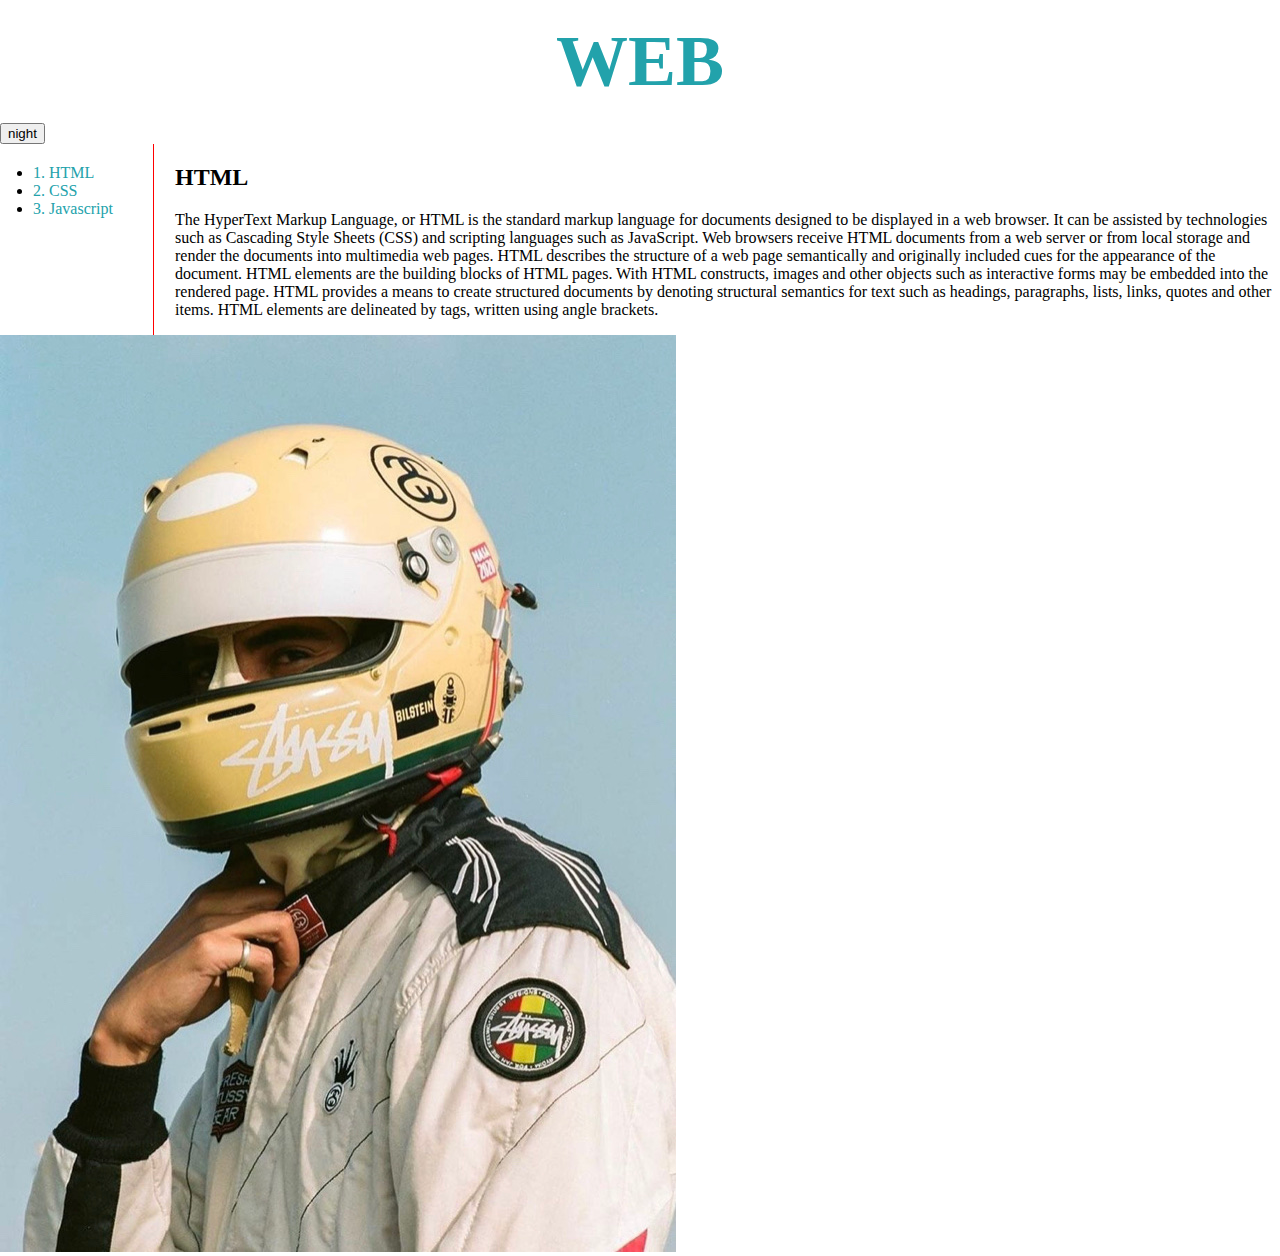
<file: index.html>
<!doctype html>
<html>
  <head>
    <title> WEB1 - HTML </title>
    <meta charset="utf-8">
    <link rel="stylesheet" href="style.css">
    <script src="colors.js">  </script>
  </head>

  <body>
    <h1><a href="https://www.w3.org/TR/html52/" target="_blank" title="html spef">WEB</a></h1>
    <input id="night_day" type="button" value="night" onclick="
      button(this);
    ">
    <div id="grid">
      <ul>
        <li><a href="index.html"> 1. HTML</a></li>
        <li><a href="2.html"> 2. CSS</a></li>
        <li><a href="3.html"> 3. Javascript</a></li>
      </ul>
      <div id="article">
        <h2>HTML</h2>
        <p>
  The HyperText Markup Language, or HTML is the standard markup language for documents designed to be displayed in a web browser. It can be assisted by technologies such as Cascading Style Sheets (CSS) and scripting languages such as JavaScript.

Web browsers receive HTML documents from a web server or from local storage and render the documents into multimedia web pages. HTML describes the structure of a web page semantically and originally included cues for the appearance of the document.

HTML elements are the building blocks of HTML pages. With HTML constructs, images and other objects such as interactive forms may be embedded into the rendered page. HTML provides a means to create structured documents by denoting structural semantics for text such as headings, paragraphs, lists, links, quotes and other items. HTML elements are delineated by tags, written using angle brackets.
        </p>
      </div>
    </div>
    <img src="stussy.jpg">
  </body>
</html>
</file>
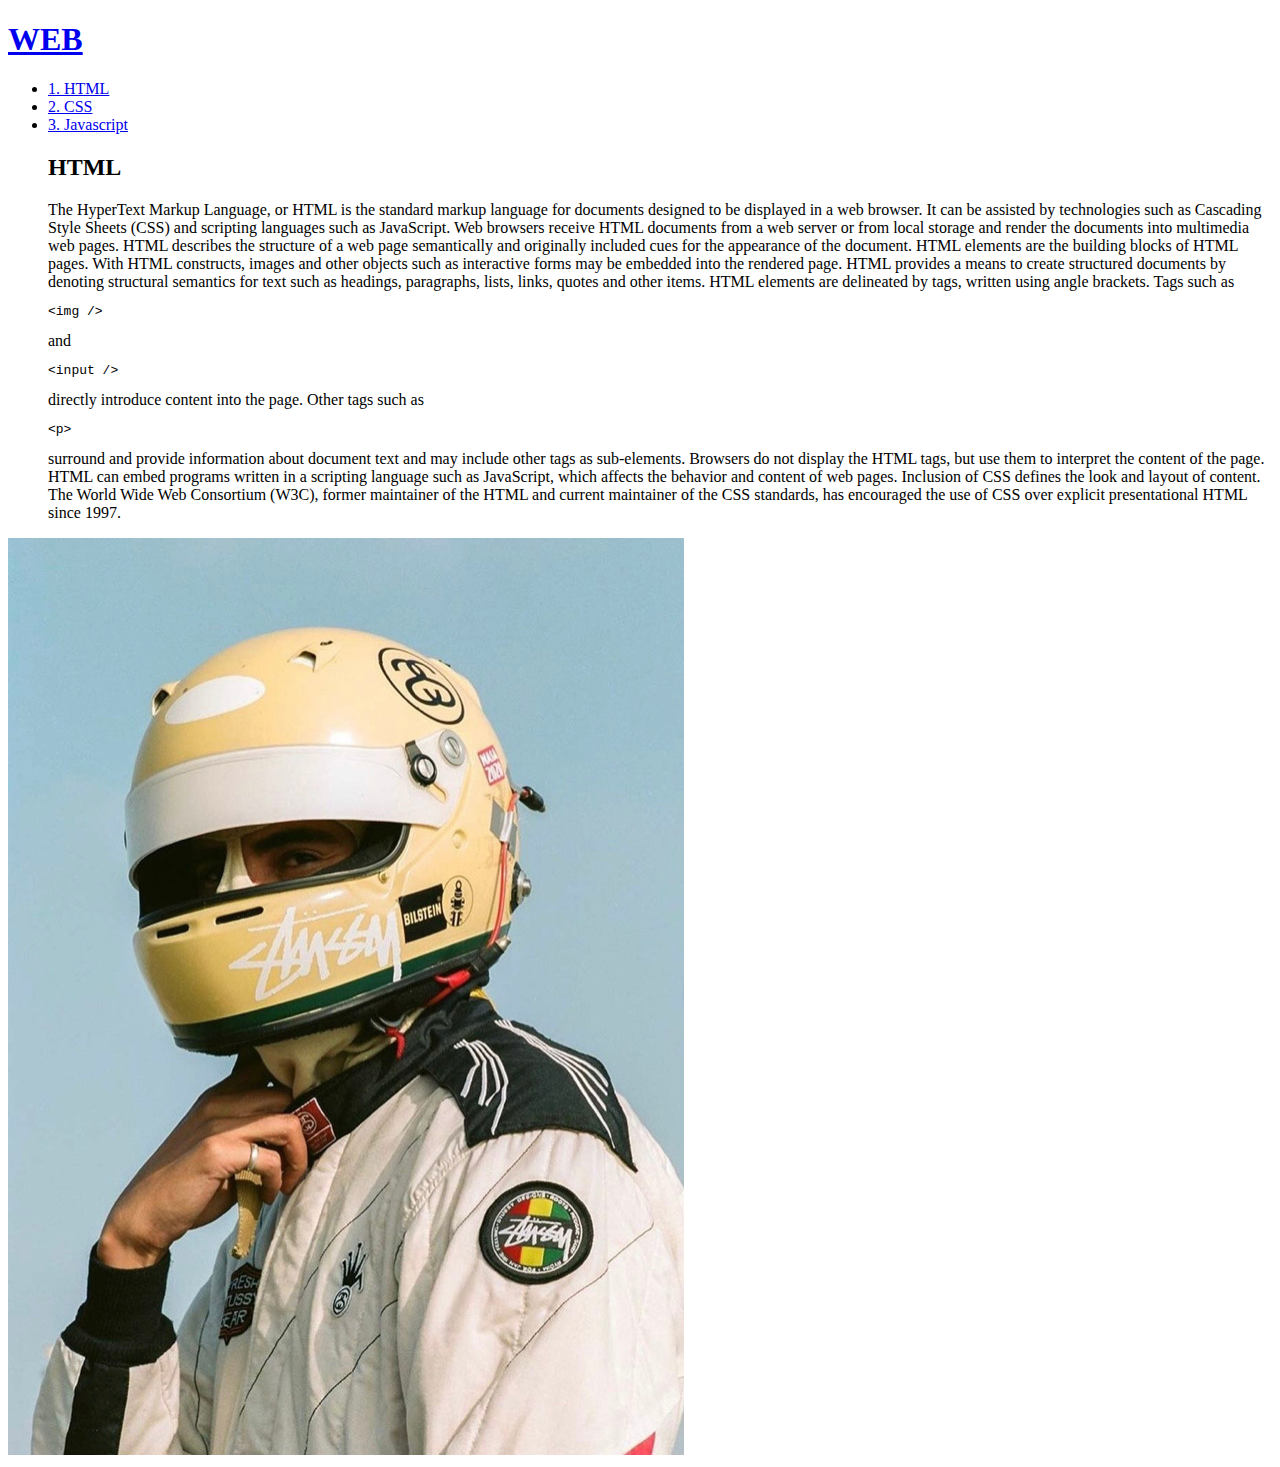
<file: 1.html>
<!doctype html>
<html>
<head>
<title> WEB1 - HTML </title>
<meta charset="utf-8">
</head>

<body>
<h1><a href="https://www.w3.org/TR/html52/" target="_blank" title="html spef">WEB</a></h1>
<ul>
  <li><a href="1.html"> 1. HTML</a></li>
  <li><a href="2.html"> 2. CSS</a></li>
  <li><a href="3.html"> 3. Javascript</a></li>
  <h2>HTML</h2>
  The HyperText Markup Language, or HTML is the standard markup language for documents designed to be displayed in a web browser. It can be assisted by technologies such as Cascading Style Sheets (CSS) and scripting languages such as JavaScript.

Web browsers receive HTML documents from a web server or from local storage and render the documents into multimedia web pages. HTML describes the structure of a web page semantically and originally included cues for the appearance of the document.

HTML elements are the building blocks of HTML pages. With HTML constructs, images and other objects such as interactive forms may be embedded into the rendered page. HTML provides a means to create structured documents by denoting structural semantics for text such as headings, paragraphs, lists, links, quotes and other items. HTML elements are delineated by tags, written using angle brackets. Tags such as <xmp><img /></xmp> and <xmp><input /></xmp> directly introduce content into the page. Other tags such as <xmp><p></xmp> surround and provide information about document text and may include other tags as sub-elements. Browsers do not display the HTML tags, but use them to interpret the content of the page.

HTML can embed programs written in a scripting language such as JavaScript, which affects the behavior and content of web pages. Inclusion of CSS defines the look and layout of content. The World Wide Web Consortium (W3C), former maintainer of the HTML and current maintainer of the CSS standards, has encouraged the use of CSS over explicit presentational HTML since 1997.
</ul>
<img src="stussy.jpg">
</body>
</html>
</file>
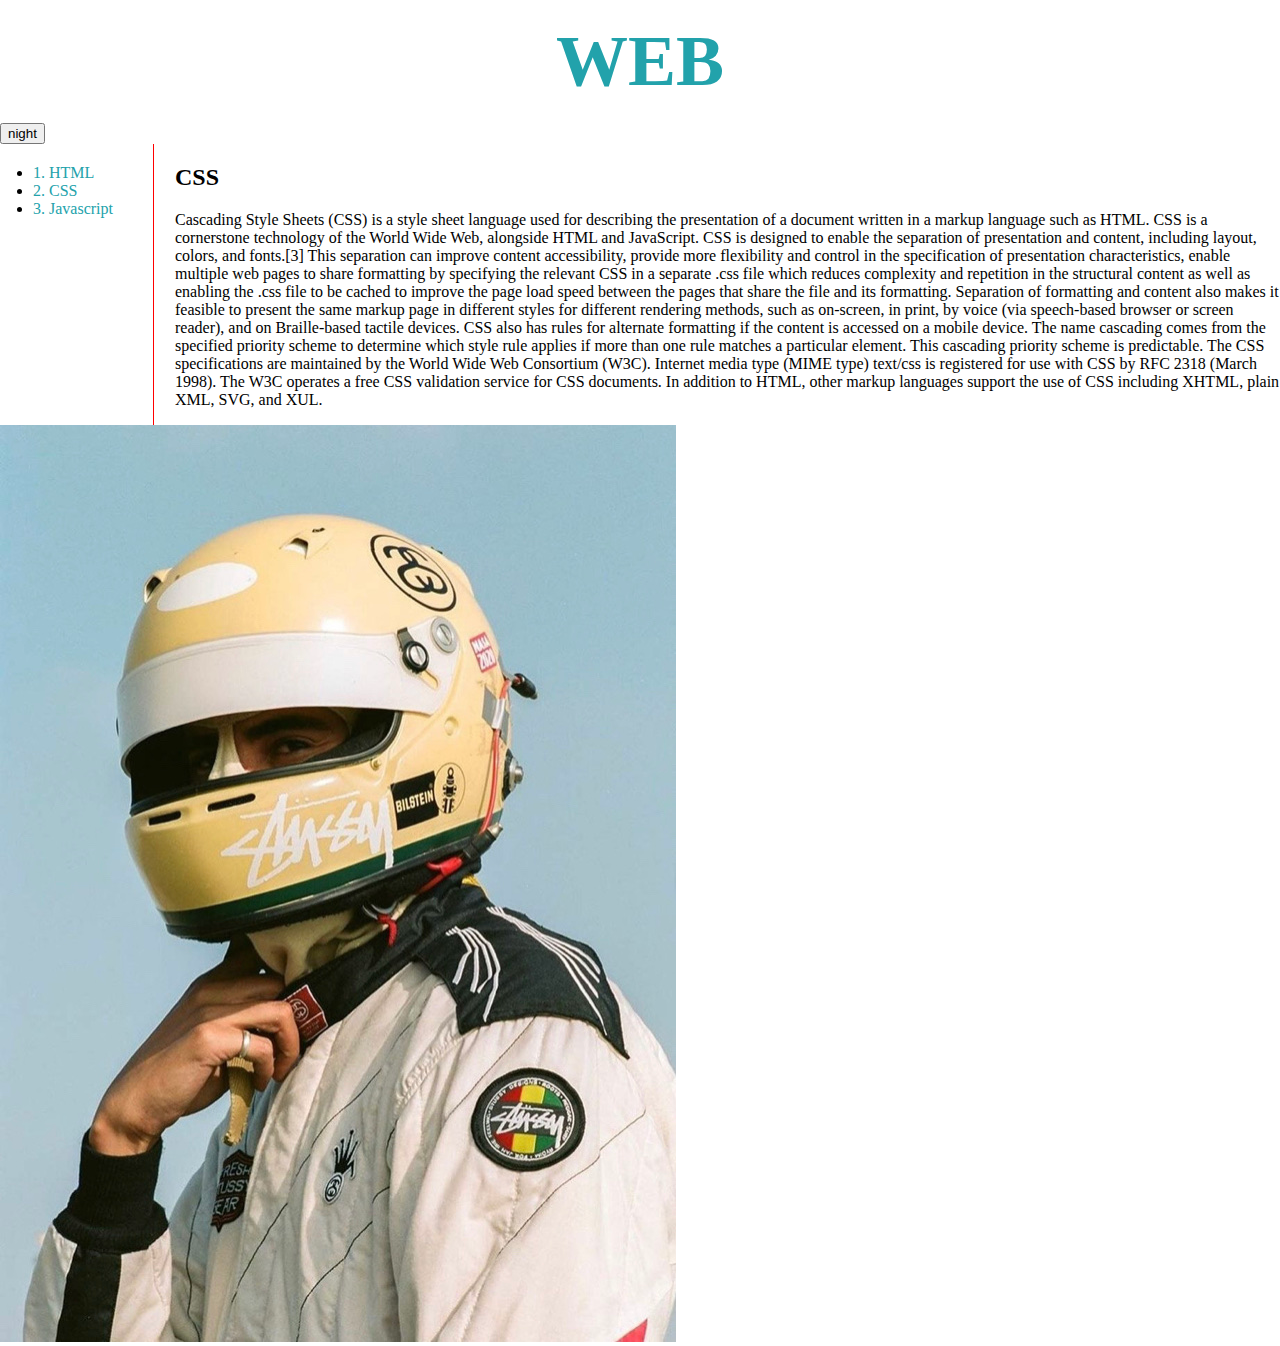
<file: 2.html>
<!doctype html>
<html>
  <head>
    <title> WEB1 - HTML </title>
    <meta charset="utf-8">
      <link rel="stylesheet" href="style.css">
      <script src="colors.js"> </script>
  </head>

<body>
  <h1><a href="https://www.w3.org/TR/html52/" target="_blank" title="html spef">WEB</a></h1>
  <input id="night_day" type="button" value="night" onclick="
    button(this);
  ">
  <div id="grid">
    <ul>
      <li><a href="index.html"> 1. HTML</a></li>
      <li><a href="2.html"> 2. CSS</a></li>
      <li><a href="3.html"> 3. Javascript</a></li>
    </ul>

    <div id="article">
      <h2>CSS</h2>
      <p>
  Cascading Style Sheets (CSS) is a style sheet language used for describing the presentation of a document written in a markup language such as HTML. CSS is a cornerstone technology of the World Wide Web, alongside HTML and JavaScript.

CSS is designed to enable the separation of presentation and content, including layout, colors, and fonts.[3] This separation can improve content accessibility, provide more flexibility and control in the specification of presentation characteristics, enable multiple web pages to share formatting by specifying the relevant CSS in a separate .css file which reduces complexity and repetition in the structural content as well as enabling the .css file to be cached to improve the page load speed between the pages that share the file and its formatting.

Separation of formatting and content also makes it feasible to present the same markup page in different styles for different rendering methods, such as on-screen, in print, by voice (via speech-based browser or screen reader), and on Braille-based tactile devices. CSS also has rules for alternate formatting if the content is accessed on a mobile device.

The name cascading comes from the specified priority scheme to determine which style rule applies if more than one rule matches a particular element. This cascading priority scheme is predictable.

The CSS specifications are maintained by the World Wide Web Consortium (W3C). Internet media type (MIME type) text/css is registered for use with CSS by RFC 2318 (March 1998). The W3C operates a free CSS validation service for CSS documents.

In addition to HTML, other markup languages support the use of CSS including XHTML, plain XML, SVG, and XUL.
      </p>
    </div>
  </div>
  <img src="stussy.jpg">
</body>
</html>
</file>
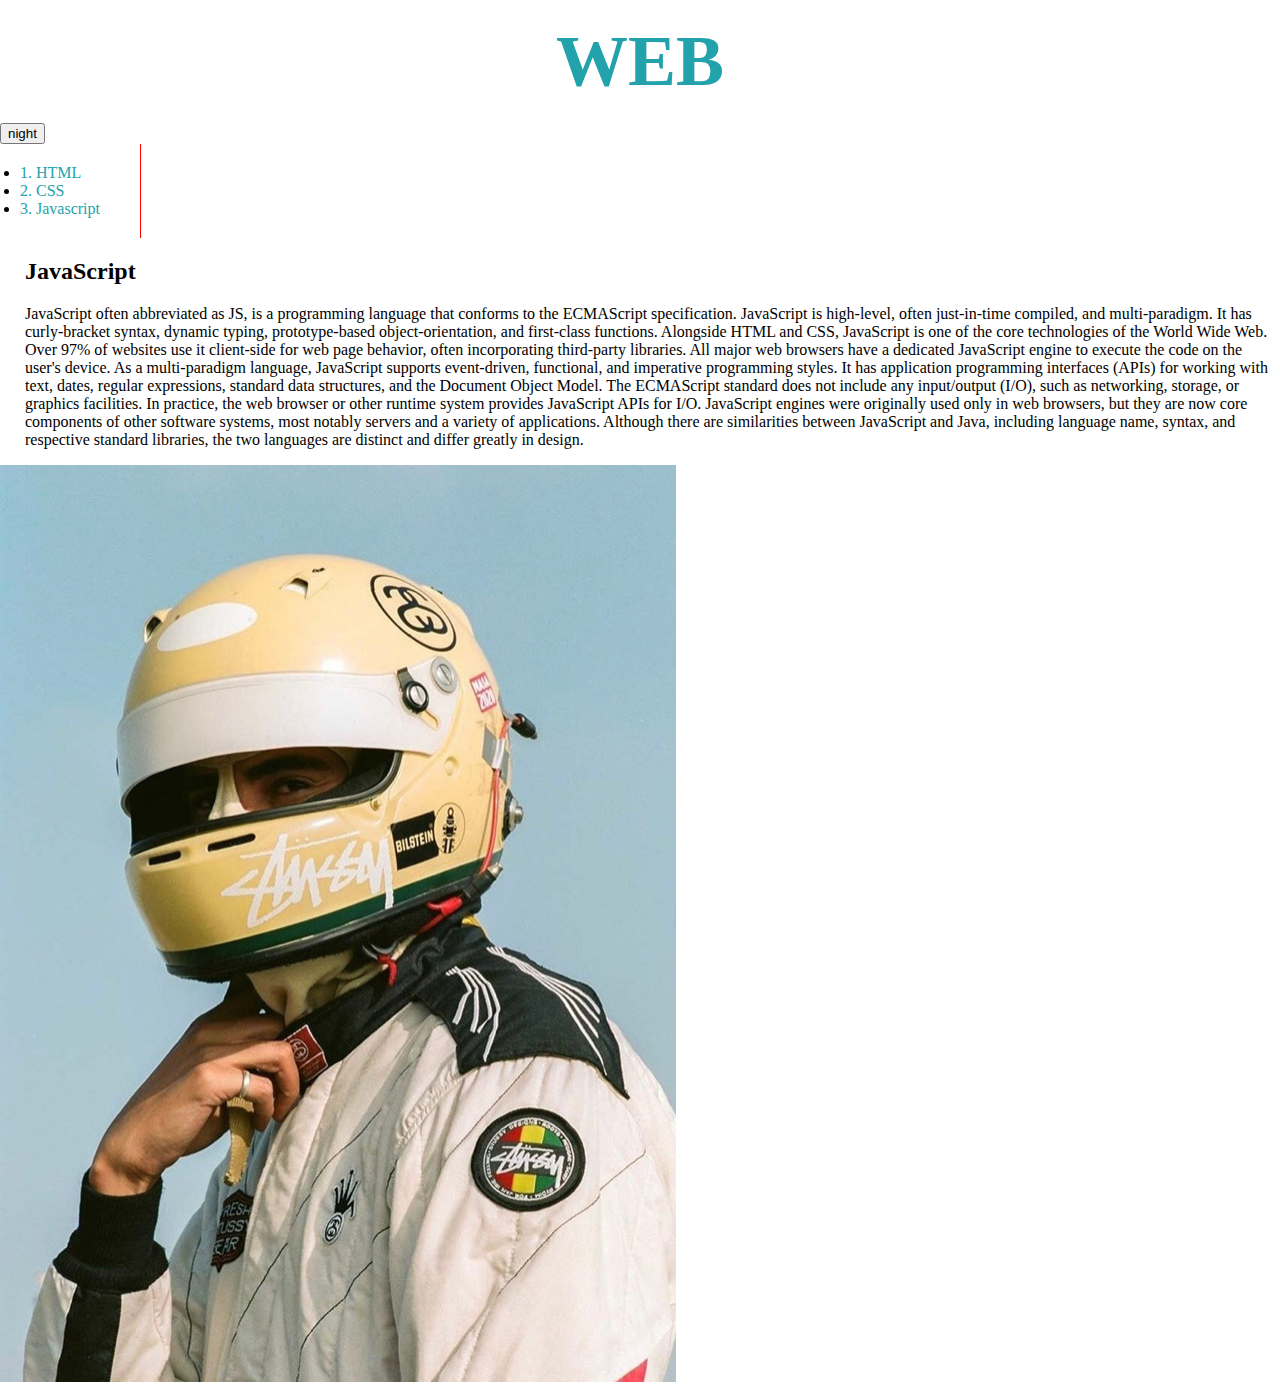
<file: 3.html>
<!doctype html>
<html>
  <head>
    <title> WEB1 - HTML </title>
    <meta charset="utf-8">
    <link rel="stylesheet" href="style.css">
    <script src="colors.js"> </script>
  </head>

  <body>
    <h1><a href="https://www.w3.org/TR/html52/" target="_blank" title="html spef">WEB</a></h1>
    <input id="night_day" type="button" value="night" onclick="
      button(this);
    ">
      <ul>
        <li><a href="index.html"> 1. HTML</a></li>
        <li><a href="2.html"> 2. CSS</a></li>
        <li><a href="3.html"> 3. Javascript</a></li>
      </ul>
      <div id="article">
        <h2>JavaScript</h2>
        <p>
JavaScript often abbreviated as JS, is a programming language that conforms to the ECMAScript specification. JavaScript is high-level, often just-in-time compiled, and multi-paradigm. It has curly-bracket syntax, dynamic typing, prototype-based object-orientation, and first-class functions.

Alongside HTML and CSS, JavaScript is one of the core technologies of the World Wide Web. Over 97% of websites use it client-side for web page behavior, often incorporating third-party libraries. All major web browsers have a dedicated JavaScript engine to execute the code on the user's device.

As a multi-paradigm language, JavaScript supports event-driven, functional, and imperative programming styles. It has application programming interfaces (APIs) for working with text, dates, regular expressions, standard data structures, and the Document Object Model.

The ECMAScript standard does not include any input/output (I/O), such as networking, storage, or graphics facilities. In practice, the web browser or other runtime system provides JavaScript APIs for I/O.

JavaScript engines were originally used only in web browsers, but they are now core components of other software systems, most notably servers and a variety of applications.

Although there are similarities between JavaScript and Java, including language name, syntax, and respective standard libraries, the two languages are distinct and differ greatly in design.
        </p>
      </div>
    </div>
    <img src="stussy.jpg">
  </body>
</html>
</file>
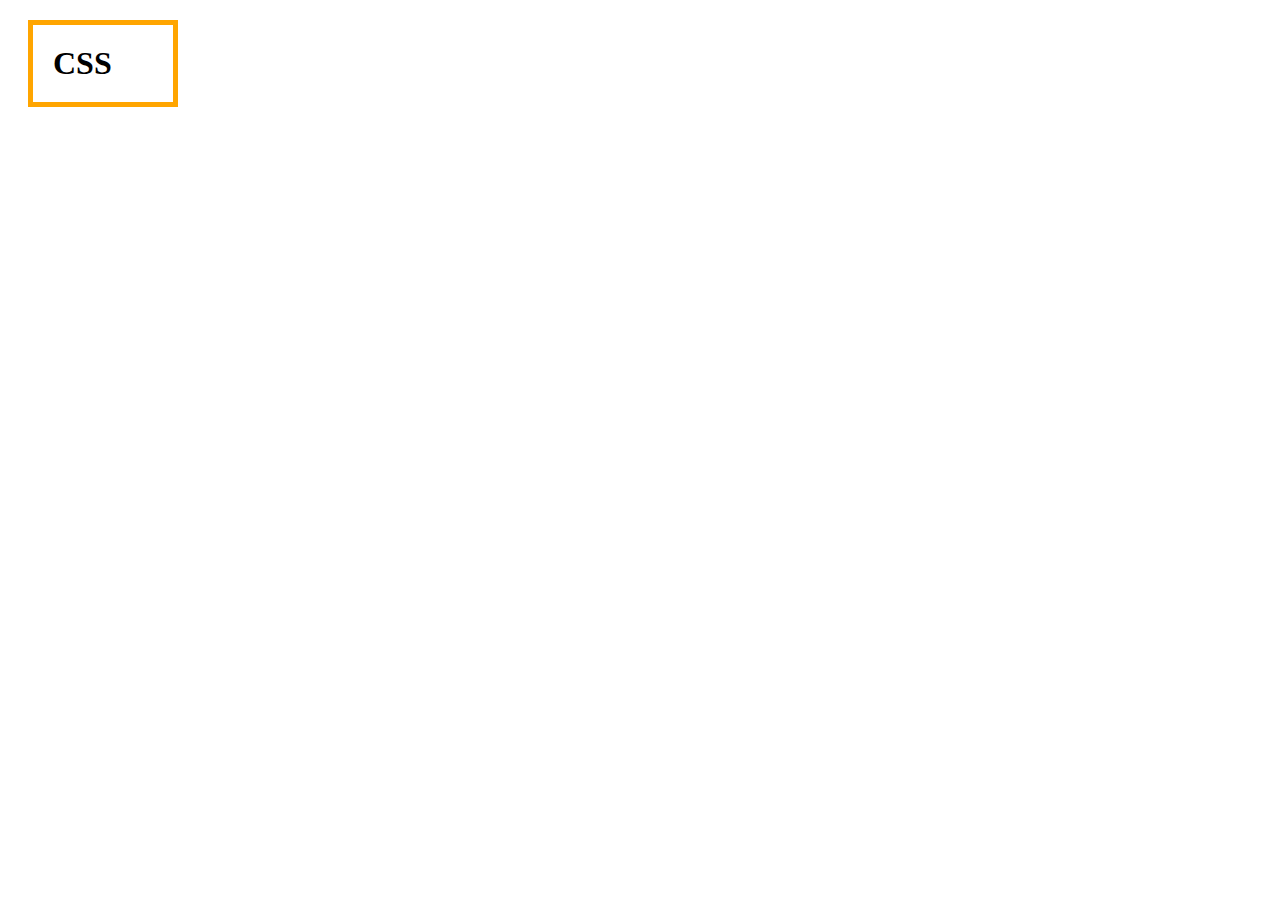
<file: box.html>
<!doctype html>
<html>
  <head>
    <title>  </title>
    <meta charset="utf-8">
    <style>
      h1{
        border: 5px solid orange;
        padding: 20px;
        margin: 20px;
        width: 100px;
      }

    </style>
  </head>

  <body>
    <h1>CSS</h1>
  </body>
</html>
</file>
<file: style.css>
a{
  color: #22A2AB;
  text-decoration: none;
}
h1{
  font-size: 450%;
  text-align: center;
  border-bottom: 1px solid red;
  margin: 0;
  padding: 20px;
}
ul{
  border-right: 1px solid red;
  width: 100px;
  margin: 0;
  padding: 20px;
}
body{
  margin: 0;
}
#grid{
  display: grid;
  grid-template-columns: 150px 1fr;
}
#grid ul{
  padding-left: 33px;
}
#article{
  padding-left: 25px;
}
@media(max-width: 800px){
  #grid{
    display: block;
  }
  ul{
    border-right: none;
  }
}
h1{
  border-bottom: none;
}
</file>
